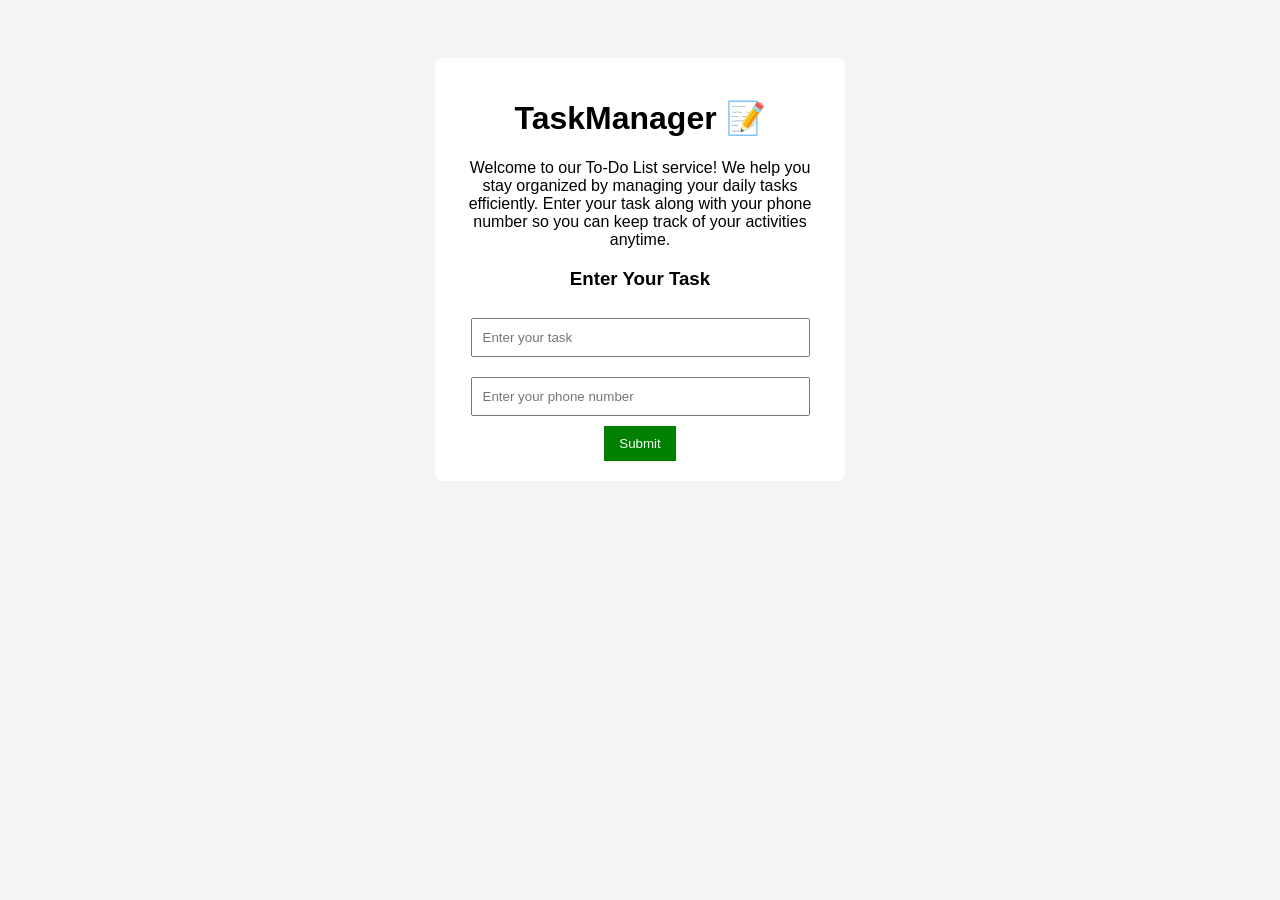
<file: todo/index.html>
<!DOCTYPE html>
<html lang="en">
<head>
  <meta charset="UTF-8">
  <title>To-Do Service</title>
  <link rel="stylesheet" href="style.css">
</head>
<body>

<div class="container">
  <h1>TaskManager 📝</h1>

  <p>
    Welcome to our To-Do List service! We help you stay organized by managing your
    daily tasks efficiently. Enter your task along with your phone number so you
    can keep track of your activities anytime.
  </p>

  <h3>Enter Your Task</h3>

  <input type="text" id="task" placeholder="Enter your task">
  <input type="text" id="phone" placeholder="Enter your phone number">

  <button onclick="saveData()">Submit</button>
</div>

<script>
function saveData() {
  const task = document.getElementById("task").value.trim();
  const phone = document.getElementById("phone").value.trim();

  if (task === "" || phone === "") {
    alert("Please fill all fields!");
    return;
  }

  const data = { task, phone };

  // Save to localStorage
  localStorage.setItem("userData", JSON.stringify(data));

  // Go to next page
  window.location.href = "view.html";
}
</script>

</body>
</html>
</file>
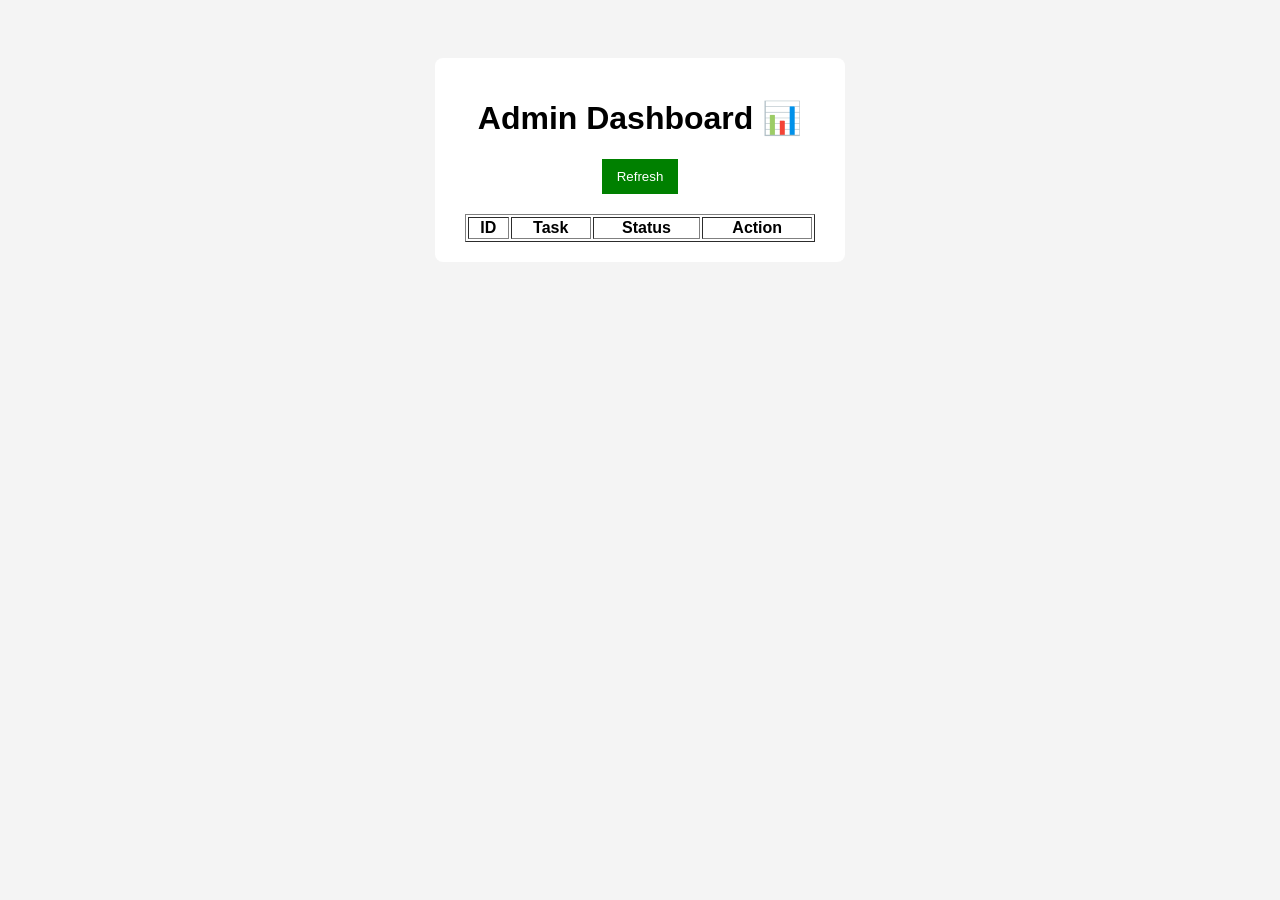
<file: todo/admin.html>
<!DOCTYPE html>
<html lang="en">
<head>
    <meta charset="UTF-8">
    <title>Admin Dashboard</title>
    <link rel="stylesheet" href="style.css">
</head>
<body>

<div class="container">
    <h1>Admin Dashboard 📊</h1>

    <button onclick="loadTasks()">Refresh</button>

    <table border="1" width="100%" style="margin-top:20px;">
        <thead>
            <tr>
                <th>ID</th>
                <th>Task</th>
                <th>Status</th>
                <th>Action</th>
            </tr>
        </thead>
        <tbody id="adminTable"></tbody>
    </table>
</div>

<script src="admin.js"></script>

</body>
</html>
</file>
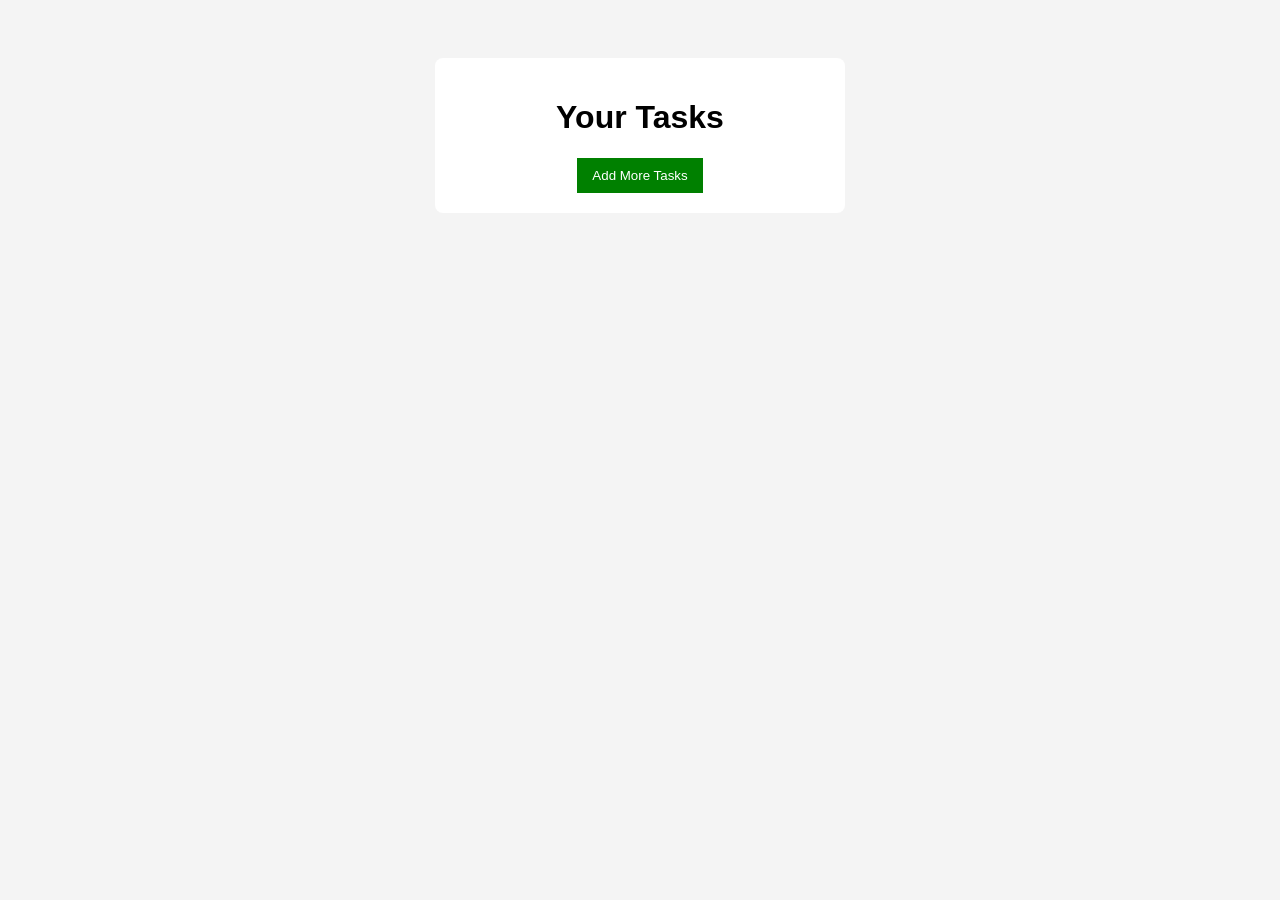
<file: todo/tasks.html>
<!DOCTYPE html>
<html lang="en">
<head>
  <meta charset="UTF-8">
  <title>View Tasks</title>
  <link rel="stylesheet" href="style.css">
</head>
<body>
  <div class="container">
    <h1>Your Tasks</h1>
    <ul id="taskList"></ul>
    <button onclick="goBack()">Add More Tasks</button>
  </div>

  <script>
    const taskList = document.getElementById("taskList");
    const tasks = JSON.parse(localStorage.getItem("tasks")) || [];

    tasks.forEach(task => {
      const li = document.createElement("li");
      li.textContent = task;
      taskList.appendChild(li);
    });

    function goBack() {
      window.location.href = "index.html";
    }
  </script>
</body>
</html>
</file>
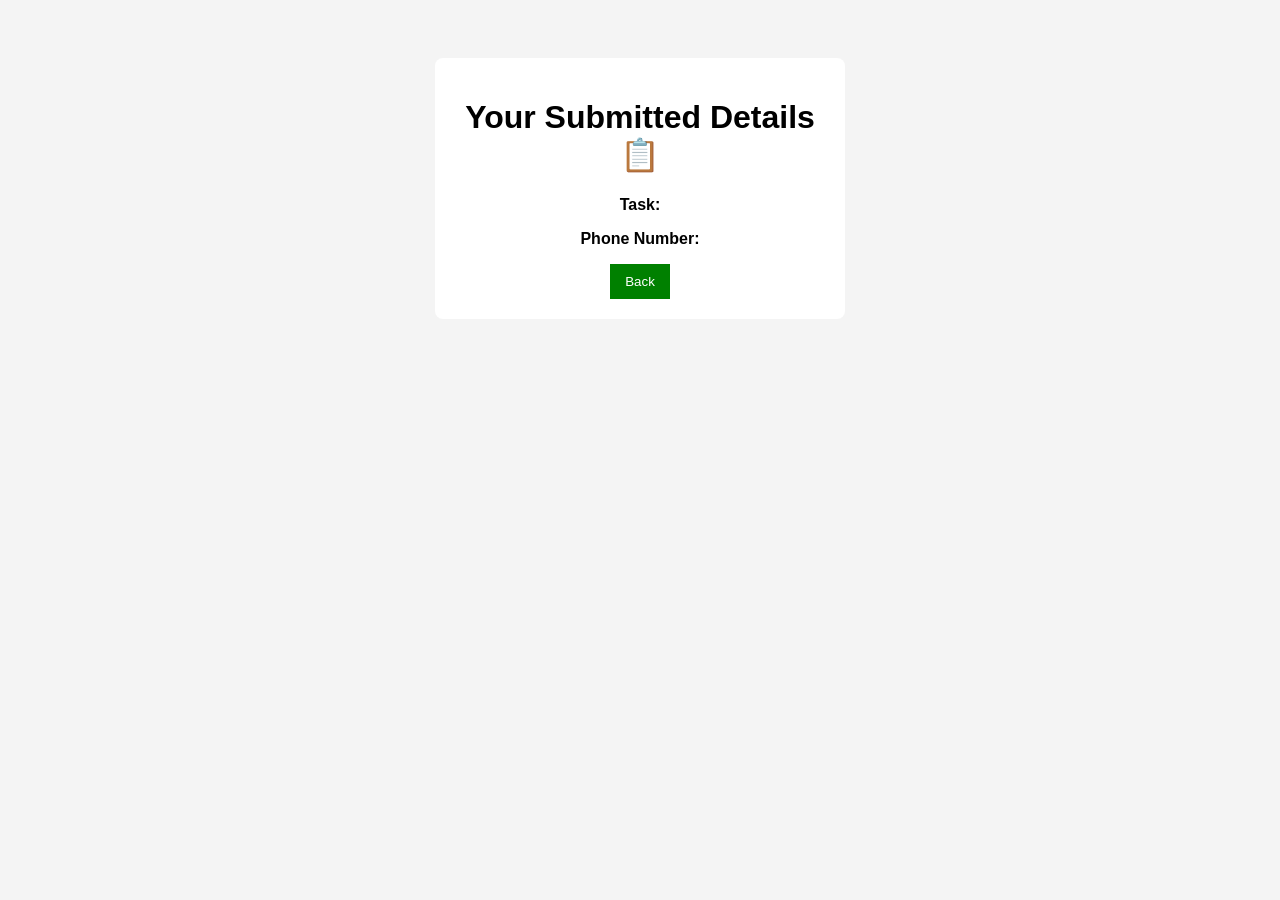
<file: todo/view.html>
<!DOCTYPE html>
<html lang="en">
<head>
  <meta charset="UTF-8">
  <title>View Task</title>
  <link rel="stylesheet" href="style.css">
</head>
<body>

<div class="container">
  <h1>Your Submitted Details 📋</h1>

  <p><strong>Task:</strong> <span id="showTask"></span></p>
  <p><strong>Phone Number:</strong> <span id="showPhone"></span></p>

  <button onclick="goBack()">Back</button>
</div>

<script>
const data = JSON.parse(localStorage.getItem("userData"));

if (data) {
  document.getElementById("showTask").textContent = data.task;
  document.getElementById("showPhone").textContent = data.phone;
}

function goBack() {
  window.location.href = "index.html";
}
</script>

</body>
</html>
</file>
<file: todo/style.css>
body {
  font-family: Arial;
  background: #f4f4f4;
  display: flex;
  justify-content: center;
  padding-top: 50px;
}

.container {
  background: white;
  padding: 20px 30px;
  border-radius: 8px;
  width: 350px;
  text-align: center;
}

input {
  width: 90%;
  padding: 10px;
  margin: 10px 0;
}

button {
  padding: 10px 15px;
  background: green;
  color: white;
  border: none;
  cursor: pointer;
}
</file>
